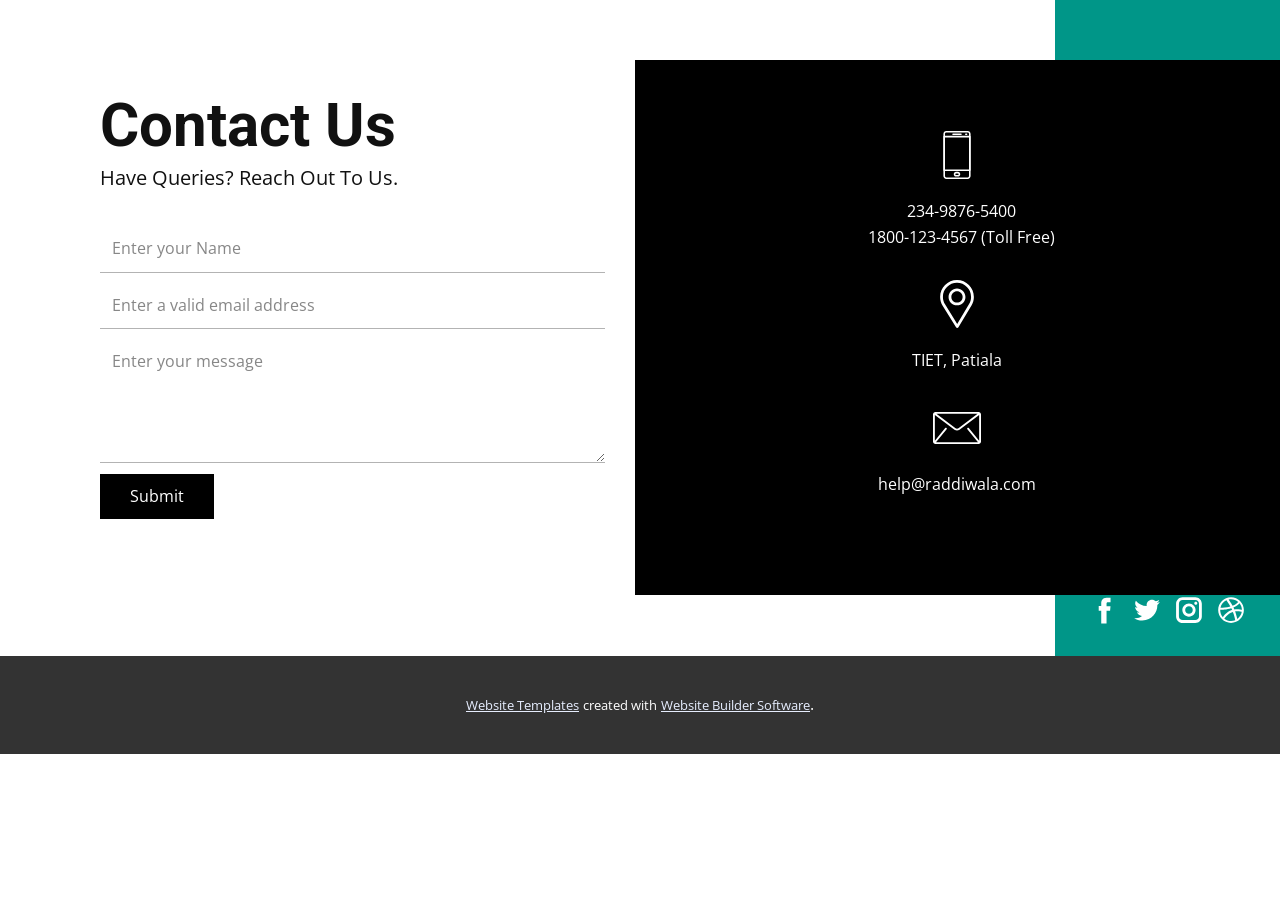
<file: contact/Page-10.html>
<!DOCTYPE html>
<html style="font-size: 16px;">
  <head>
    <meta name="viewport" content="width=device-width, initial-scale=1.0">
    <meta charset="utf-8">
    <meta name="keywords" content="">
    <meta name="description" content="">
    <meta name="page_type" content="np-template-header-footer-from-plugin">
    <title>Page 10</title>
    <link rel="stylesheet" href="nicepage.css" media="screen">
<link rel="stylesheet" href="Page-10.css" media="screen">
    <script class="u-script" type="text/javascript" src="jquery-1.9.1.min.js" defer=""></script>
    <script class="u-script" type="text/javascript" src="nicepage.js" defer=""></script>
    <meta name="generator" content="Nicepage 2.30.3, nicepage.com">
    <link id="u-theme-google-font" rel="stylesheet" href="https://fonts.googleapis.com/css?family=Roboto:100,100i,300,300i,400,400i,500,500i,700,700i,900,900i|Open+Sans:300,300i,400,400i,600,600i,700,700i,800,800i">
    
    
    <script type="application/ld+json">{
		"@context": "http://schema.org",
		"@type": "Organization",
		"name": "",
		"url": "index.html"
}</script>
    <meta property="og:title" content="Page 10">
    <meta property="og:type" content="website">
    <meta name="theme-color" content="#1054f7">
    <link rel="canonical" href="index.html">
    <meta property="og:url" content="index.html">
  </head>
  <body class="u-body">
    <section class="u-clearfix u-section-1" id="sec-614f">
      <div class="u-align-center-xl u-container-style u-custom-color-1 u-group u-group-1">
        <div class="u-container-layout u-valign-bottom u-container-layout-1">
          <div class="u-social-icons u-spacing-10 u-social-icons-1">
            <a class="u-social-url" target="_blank" href=""><span class="u-icon u-icon-circle u-social-facebook u-social-type-logo u-icon-1"><svg class="u-svg-link" preserveAspectRatio="xMidYMin slice" viewBox="0 0 112 112" style=""><use xlink:href="#svg-f8fa"></use></svg><svg xmlns="http://www.w3.org/2000/svg" xmlns:xlink="http://www.w3.org/1999/xlink" version="1.1" xml:space="preserve" class="u-svg-content" viewBox="0 0 112 112" x="0px" y="0px" id="svg-f8fa"><path d="M75.5,28.8H65.4c-1.5,0-4,0.9-4,4.3v9.4h13.9l-1.5,15.8H61.4v45.1H42.8V58.3h-8.8V42.4h8.8V32.2 c0-7.4,3.4-18.8,18.8-18.8h13.8v15.4H75.5z"></path></svg></span>
            </a>
            <a class="u-social-url" target="_blank" href=""><span class="u-icon u-icon-circle u-social-twitter u-social-type-logo u-icon-2"><svg class="u-svg-link" preserveAspectRatio="xMidYMin slice" viewBox="0 0 112 112" style=""><use xlink:href="#svg-fafa"></use></svg><svg xmlns="http://www.w3.org/2000/svg" xmlns:xlink="http://www.w3.org/1999/xlink" version="1.1" xml:space="preserve" class="u-svg-content" viewBox="0 0 112 112" x="0px" y="0px" id="svg-fafa"><path d="M92.2,38.2c0,0.8,0,1.6,0,2.3c0,24.3-18.6,52.4-52.6,52.4c-10.6,0.1-20.2-2.9-28.5-8.2 c1.4,0.2,2.9,0.2,4.4,0.2c8.7,0,16.7-2.9,23-7.9c-8.1-0.2-14.9-5.5-17.3-12.8c1.1,0.2,2.4,0.2,3.4,0.2c1.6,0,3.3-0.2,4.8-0.7 c-8.4-1.6-14.9-9.2-14.9-18c0-0.2,0-0.2,0-0.2c2.5,1.4,5.4,2.2,8.4,2.3c-5-3.3-8.3-8.9-8.3-15.4c0-3.4,1-6.5,2.5-9.2 c9.1,11.1,22.7,18.5,38,19.2c-0.2-1.4-0.4-2.8-0.4-4.3c0.1-10,8.3-18.2,18.5-18.2c5.4,0,10.1,2.2,13.5,5.7c4.3-0.8,8.1-2.3,11.7-4.5 c-1.4,4.3-4.3,7.9-8.1,10.1c3.7-0.4,7.3-1.4,10.6-2.9C98.9,32.3,95.7,35.5,92.2,38.2z"></path></svg></span>
            </a>
            <a class="u-social-url" target="_blank" href=""><span class="u-icon u-icon-circle u-social-instagram u-social-type-logo u-icon-3"><svg class="u-svg-link" preserveAspectRatio="xMidYMin slice" viewBox="0 0 112 112" style=""><use xlink:href="#svg-8148"></use></svg><svg xmlns="http://www.w3.org/2000/svg" xmlns:xlink="http://www.w3.org/1999/xlink" version="1.1" xml:space="preserve" class="u-svg-content" viewBox="0 0 112 112" x="0px" y="0px" id="svg-8148"><path d="M55.9,32.9c-12.8,0-23.2,10.4-23.2,23.2s10.4,23.2,23.2,23.2s23.2-10.4,23.2-23.2S68.7,32.9,55.9,32.9z M55.9,69.4c-7.4,0-13.3-6-13.3-13.3c-0.1-7.4,6-13.3,13.3-13.3s13.3,6,13.3,13.3C69.3,63.5,63.3,69.4,55.9,69.4z"></path><path d="M79.7,26.8c-3,0-5.4,2.5-5.4,5.4s2.5,5.4,5.4,5.4c3,0,5.4-2.5,5.4-5.4S82.7,26.8,79.7,26.8z"></path><path d="M78.2,11H33.5C21,11,10.8,21.3,10.8,33.7v44.7c0,12.6,10.2,22.8,22.7,22.8h44.7c12.6,0,22.7-10.2,22.7-22.7 V33.7C100.8,21.1,90.6,11,78.2,11z M91,78.4c0,7.1-5.8,12.8-12.8,12.8H33.5c-7.1,0-12.8-5.8-12.8-12.8V33.7 c0-7.1,5.8-12.8,12.8-12.8h44.7c7.1,0,12.8,5.8,12.8,12.8V78.4z"></path></svg></span>
            </a>
            <a class="u-social-url" target="_blank" href="#"><span class="u-icon u-icon-circle u-social-dribbble u-social-type-logo u-icon-4"><svg class="u-svg-link" preserveAspectRatio="xMidYMin slice" viewBox="0 0 112 112" style=""><use xlink:href="#svg-5ff9"></use></svg><svg xmlns="http://www.w3.org/2000/svg" xmlns:xlink="http://www.w3.org/1999/xlink" version="1.1" xml:space="preserve" class="u-svg-content" viewBox="0 0 112 112" x="0px" y="0px" id="svg-5ff9"><path d="M56.1,11.1c-24.8,0-45,20.2-45,45s20.2,45,45,45s45-20.2,45-45C101.1,31.3,80.9,11.1,56.1,11.1z M56.1,18.1 c9.6,0,18.3,3.7,25.1,9.5c-1.2,1.5-6.8,8.7-19.7,13.5C55.6,30.2,49,21.2,47.5,19C50.3,18.4,53.2,18.1,56.1,18.1z M39.9,21.7 c1.3,1.9,7.8,11,13.9,21.7c-16.4,4.3-31,4.7-34.3,4.5h-0.3C21.5,36.3,29.3,26.8,39.9,21.7z M18.2,56.1c0-0.2,0-0.6,0-0.9 c0.2,0,0.6,0,1,0c4.6,0,21.1-0.3,37.9-5.5c1,2,2,4.1,2.9,6c-0.3,0.1-0.9,0.2-1.3,0.3c-19,6.3-29.6,22.7-31.1,25.1 C21.8,74.6,18.2,65.8,18.2,56.1z M56.1,94.4c-8.7,0-16.8-3-23.2-8c1.2-2.1,8.9-16.4,29.8-23.6l0,0l0,0c5.3,13.6,7.5,25,8.1,28.7 C66.3,93.3,61.3,94.4,56.1,94.4z M77.7,87.5c-0.5-2.9-2.7-13.6-7.3-26.7c2.7-0.3,5.2-0.6,7.7-0.6c8,0,14.3,1.6,15.7,2.1 C91.9,72.7,86,81.8,77.7,87.5z M76.5,53.7c-2.8,0-5.8,0.1-8.7,0.5c-0.2-0.5-0.5-1.2-0.8-1.7c-0.8-1.7-1.5-3.5-2.4-5.3 c13.2-5.5,19.7-13,21-15c5.2,6.4,8.4,14.5,8.5,23.3C92.4,55.1,85.2,53.7,76.5,53.7z"></path></svg></span>
            </a>
          </div>
        </div>
      </div>
      <div class="u-clearfix u-layout-wrap u-layout-wrap-1">
        <div class="u-layout">
          <div class="u-layout-row">
            <div class="u-container-style u-layout-cell u-left-cell u-size-28 u-layout-cell-1">
              <div class="u-container-layout u-container-layout-2">
                <h3 class="u-text u-text-default u-text-1">Contact Us</h3>
                <p class="u-large-text u-text u-text-font u-text-variant u-text-2">Have Queries? Reach Out To Us.<br>
                </p>
                <div class="u-expanded-width u-form u-form-1">
                  <form action="https://nicepage.com/editor/Forms/Process" method="POST" class="u-clearfix u-form-spacing-10 u-form-vertical u-inner-form" style="padding: 0;" source="email" name="form">
                    <input type="hidden" id="siteId" name="siteId" value="152434">
                    <input type="hidden" id="pageId" name="pageId" value="152435">
                    <div class="u-form-group u-form-name u-form-group-1">
                      <label for="name-b381" class="u-form-control-hidden u-label">Name</label>
                      <input type="text" placeholder="Enter your Name" id="name-b381" name="name" class="u-border-1 u-border-grey-30 u-border-no-left u-border-no-right u-border-no-top u-input u-input-rectangle" required="">
                    </div>
                    <div class="u-form-email u-form-group u-form-group-2">
                      <label for="email-b381" class="u-form-control-hidden u-label">Email</label>
                      <input type="email" placeholder="Enter a valid email address" id="email-b381" name="email" class="u-border-1 u-border-grey-30 u-border-no-left u-border-no-right u-border-no-top u-input u-input-rectangle" required="">
                    </div>
                    <div class="u-form-group u-form-message u-form-group-3">
                      <label for="message-b381" class="u-form-control-hidden u-label">Message</label>
                      <textarea placeholder="Enter your message" rows="4" cols="50" id="message-b381" name="message" class="u-border-1 u-border-grey-30 u-border-no-left u-border-no-right u-border-no-top u-input u-input-rectangle" required=""></textarea>
                    </div>
                    <div class="u-align-left u-form-group u-form-submit u-form-group-4">
                      <a href="#" class="u-black u-btn u-btn-submit u-button-style u-btn-1">Submit</a>
                      <input type="submit" value="submit" class="u-form-control-hidden">
                    </div>
                    <div class="u-form-send-message u-form-send-success"> Thank you! Your message has been sent. </div>
                    <div class="u-form-send-error u-form-send-message"> Unable to send your message. Please fix errors then try again. </div>
                    <input type="hidden" value="" name="recaptchaResponse">
                  </form>
                </div>
              </div>
            </div>
            <div class="u-align-center u-black u-container-style u-layout-cell u-right-cell u-size-32 u-layout-cell-2">
              <div class="u-container-layout u-container-layout-3"><span class="u-icon u-icon-rectangle u-text-white u-icon-5"><svg class="u-svg-link" preserveAspectRatio="xMidYMin slice" viewBox="0 0 512 512" style=""><use xlink:href="#svg-6932"></use></svg><svg xmlns="http://www.w3.org/2000/svg" xmlns:xlink="http://www.w3.org/1999/xlink" version="1.1" xml:space="preserve" class="u-svg-content" viewBox="0 0 512 512" x="0px" y="0px" id="svg-6932" style="enable-background:new 0 0 512 512;"><g><g><path d="M298.667,25.6h-85.333c-4.71,0-8.533,3.823-8.533,8.533c0,4.71,3.823,8.533,8.533,8.533h85.333    c4.71,0,8.533-3.823,8.533-8.533C307.2,29.423,303.377,25.6,298.667,25.6z"></path>
</g>
</g><g><g><path d="M358.4,25.6h-8.533c-4.71,0-8.533,3.823-8.533,8.533c0,4.71,3.823,8.533,8.533,8.533h8.533    c4.71,0,8.533-3.823,8.533-8.533C366.933,29.423,363.11,25.6,358.4,25.6z"></path>
</g>
</g><g><g><path d="M266.598,435.2H245.41c-12.979,0-23.543,10.564-23.543,23.543v4.122c0,12.979,10.564,23.535,23.535,23.535h21.188    c12.979,0,23.543-10.556,23.543-23.535v-4.122C290.133,445.764,279.569,435.2,266.598,435.2z M273.067,462.865    c0,3.567-2.901,6.468-6.468,6.468H245.41c-3.575,0-6.477-2.901-6.477-6.468v-4.122c0-3.575,2.901-6.477,6.477-6.477h21.18    c3.576,0,6.477,2.901,6.477,6.477V462.865z"></path>
</g>
</g><g><g><path d="M370.227,0H141.781c-17.007,0-30.848,13.841-30.848,30.848v450.304c0,17.007,13.841,30.848,30.848,30.848h228.437    c17.007,0,30.848-13.841,30.848-30.839V30.848C401.067,13.841,387.226,0,370.227,0z M384,481.152    c0,7.595-6.178,13.781-13.773,13.781H141.781c-7.603,0-13.781-6.187-13.781-13.773V30.848c0-7.595,6.178-13.781,13.781-13.781    h228.437c7.603,0,13.781,6.187,13.781,13.781V481.152z"></path>
</g>
</g><g><g><path d="M392.533,51.2H119.467c-4.71,0-8.533,3.823-8.533,8.533v358.4c0,4.71,3.823,8.533,8.533,8.533h273.067    c4.71,0,8.533-3.823,8.533-8.533v-358.4C401.067,55.023,397.244,51.2,392.533,51.2z M384,409.6H128V68.267h256V409.6z"></path>
</g>
</g></svg></span>
                <p class="u-text u-text-default u-text-3">234-9876-5400<br>1800-123-4567 (Toll Free)
                </p><span class="u-icon u-icon-circle u-icon-6"><svg class="u-svg-link" preserveAspectRatio="xMidYMin slice" viewBox="0 0 512 512" style=""><use xlink:href="#svg-c485"></use></svg><svg xmlns="http://www.w3.org/2000/svg" xmlns:xlink="http://www.w3.org/1999/xlink" version="1.1" xml:space="preserve" class="u-svg-content" viewBox="0 0 512 512" x="0px" y="0px" id="svg-c485" style="enable-background:new 0 0 512 512;"><g><g><path d="M256,0C156.748,0,76,80.748,76,180c0,33.534,9.289,66.26,26.869,94.652l142.885,230.257    c2.737,4.411,7.559,7.091,12.745,7.091c0.04,0,0.079,0,0.119,0c5.231-0.041,10.063-2.804,12.75-7.292L410.611,272.22    C427.221,244.428,436,212.539,436,180C436,80.748,355.252,0,256,0z M384.866,256.818L258.272,468.186l-129.905-209.34    C113.734,235.214,105.8,207.95,105.8,180c0-82.71,67.49-150.2,150.2-150.2S406.1,97.29,406.1,180    C406.1,207.121,398.689,233.688,384.866,256.818z"></path>
</g>
</g><g><g><path d="M256,90c-49.626,0-90,40.374-90,90c0,49.309,39.717,90,90,90c50.903,0,90-41.233,90-90C346,130.374,305.626,90,256,90z     M256,240.2c-33.257,0-60.2-27.033-60.2-60.2c0-33.084,27.116-60.2,60.2-60.2s60.1,27.116,60.1,60.2    C316.1,212.683,289.784,240.2,256,240.2z"></path>
</g>
</g></svg></span>
                <p class="u-text u-text-4">TIET, Patiala<br>
                </p><span class="u-icon u-icon-circle u-icon-7"><svg class="u-svg-link" preserveAspectRatio="xMidYMin slice" viewBox="0 0 512 512" style=""><use xlink:href="#svg-abf1"></use></svg><svg xmlns="http://www.w3.org/2000/svg" xmlns:xlink="http://www.w3.org/1999/xlink" version="1.1" xml:space="preserve" class="u-svg-content" viewBox="0 0 512 512" x="0px" y="0px" id="svg-abf1" style="enable-background:new 0 0 512 512;"><g><g><path d="M485.743,85.333H26.257C11.815,85.333,0,97.148,0,111.589V400.41c0,14.44,11.815,26.257,26.257,26.257h459.487    c14.44,0,26.257-11.815,26.257-26.257V111.589C512,97.148,500.185,85.333,485.743,85.333z M475.89,105.024L271.104,258.626    c-3.682,2.802-9.334,4.555-15.105,4.529c-5.77,0.026-11.421-1.727-15.104-4.529L36.109,105.024H475.89z M366.5,268.761    l111.59,137.847c0.112,0.138,0.249,0.243,0.368,0.368H33.542c0.118-0.131,0.256-0.23,0.368-0.368L145.5,268.761    c3.419-4.227,2.771-10.424-1.464-13.851c-4.227-3.419-10.424-2.771-13.844,1.457l-110.5,136.501V117.332l209.394,157.046    c7.871,5.862,17.447,8.442,26.912,8.468c9.452-0.02,19.036-2.6,26.912-8.468l209.394-157.046v275.534L381.807,256.367    c-3.42-4.227-9.623-4.877-13.844-1.457C363.729,258.329,363.079,264.534,366.5,268.761z"></path>
</g>
</g></svg></span>
                <p class="u-text u-text-5">help@raddiwala.com</p>
              </div>
            </div>
          </div>
        </div>
      </div>
    </section>
    
    
    
    <section class="u-backlink u-clearfix u-grey-80">
      <a class="u-link" href="https://nicepage.com/website-templates" target="_blank">
        <span>Website Templates</span>
      </a>
      <p class="u-text">
        <span>created with</span>
      </p>
      <a class="u-link" href="https://nicepage.com/" target="_blank">
        <span>Website Builder Software</span>
      </a>. 
    </section>
  </body>
</html>
</file>
<file: contact/Page-10.css>
.u-section-1 {
  min-height: 656px;
}

.u-section-1 .u-group-1 {
  width: calc(((100% - 1140px) / 2)  + 155px);
  min-height: 656px;
  margin: 0 0 0 auto;
}

.u-section-1 .u-container-layout-1 {
  padding: 30px;
}

.u-section-1 .u-social-icons-1 {
  white-space: nowrap;
  height: 32px;
  min-height: 16px;
  width: 158px;
  min-width: 94px;
  margin: 0 auto;
}

.u-section-1 .u-icon-1 {
  height: 100%;
}

.u-section-1 .u-icon-2 {
  height: 100%;
}

.u-section-1 .u-icon-3 {
  height: 100%;
}

.u-section-1 .u-icon-4 {
  height: 100%;
}

.u-section-1 .u-layout-wrap-1 {
  width: calc(((100% - 1140px) / 2) + 1140px);
  margin: -596px 0 60px auto;
}

.u-section-1 .u-layout-cell-1 {
  min-height: 535px;
}

.u-section-1 .u-container-layout-2 {
  padding: 30px;
}

.u-section-1 .u-text-1 {
  margin-top: 0;
  margin-bottom: 0;
  font-size: 3.75rem;
  font-weight: 700;
  margin-left: 0;
}

.u-section-1 .u-text-2 {
  margin: 0 203px 0 0;
}

.u-section-1 .u-form-1 {
  height: 302px;
  margin: 32px auto 0 0;
}

.u-section-1 .u-form-group-1 {
  width: 100%;
}

.u-section-1 .u-form-group-2 {
  width: 100%;
}

.u-section-1 .u-form-group-3 {
  width: 100%;
}

.u-section-1 .u-form-group-4 {
  width: 100%;
}

.u-section-1 .u-btn-1 {
  background-image: none;
  border-style: none;
}

.u-section-1 .u-layout-cell-2 {
  min-height: 535px;
  background-image: none;
}

.u-section-1 .u-container-layout-3 {
  padding: 30px;
}

.u-section-1 .u-icon-5 {
  height: 48px;
  width: 48px;
  background-image: none;
  margin: 41px auto 0;
}

.u-section-1 .u-text-3 {
  margin: 20px 195px 0 auto;
}

.u-section-1 .u-icon-6 {
  height: 48px;
  width: 48px;
  margin: 30px auto 0;
}

.u-section-1 .u-text-4 {
  margin: 20px 237px 0;
}

.u-section-1 .u-icon-7 {
  height: 48px;
  width: 48px;
  margin: 30px auto 0;
}

.u-section-1 .u-text-5 {
  width: 162px;
  margin: 20px auto 0;
}

@media (max-width: 1199px) {
  .u-section-1 {
    min-height: 642px;
  }

  .u-section-1 .u-group-1 {
    width: calc(((100% - 940px) / 2) + 155px);
    min-height: 642px;
  }

  .u-section-1 .u-container-layout-1 {
    padding-bottom: 16px;
  }

  .u-section-1 .u-social-icons-1 {
    height: 28px;
    width: 144px;
  }

  .u-section-1 .u-layout-wrap-1 {
    width: calc(((100% - 940px) / 2) + 940px);
    margin-top: -582px;
  }

  .u-section-1 .u-layout-cell-1 {
    min-height: 441px;
  }

  .u-section-1 .u-text-2 {
    margin-right: 110px;
  }

  .u-section-1 .u-form-1 {
    margin-right: initial;
    margin-left: initial;
  }

  .u-section-1 .u-layout-cell-2 {
    min-height: 441px;
  }

  .u-section-1 .u-text-3 {
    margin-right: 157px;
  }

  .u-section-1 .u-text-4 {
    margin-left: 184px;
    margin-right: 184px;
  }
}

@media (max-width: 991px) {
  .u-section-1 {
    min-height: 484px;
  }

  .u-section-1 .u-group-1 {
    width: calc(((100% - 720px) / 2) + 155px);
    min-height: 667px;
  }

  .u-section-1 .u-social-icons-1 {
    height: 26px;
    width: 136px;
  }

  .u-section-1 .u-layout-wrap-1 {
    width: calc(((100% - 720px) / 2) + 720px);
    margin-top: -607px;
  }

  .u-section-1 .u-layout-cell-1 {
    min-height: 100px;
  }

  .u-section-1 .u-text-2 {
    margin-right: 7px;
  }

  .u-section-1 .u-layout-cell-2 {
    min-height: 100px;
  }

  .u-section-1 .u-text-3 {
    margin-right: 115px;
  }

  .u-section-1 .u-text-4 {
    margin-left: 125px;
    margin-right: 125px;
  }
}

@media (max-width: 767px) {
  .u-section-1 {
    min-height: 1080px;
  }

  .u-section-1 .u-group-1 {
    width: calc(((100% - 540px) / 2) + 155px);
    min-height: 1080px;
  }

  .u-section-1 .u-container-layout-1 {
    padding-left: 10px;
    padding-right: 10px;
  }

  .u-section-1 .u-social-icons-1 {
    width: 135px;
  }

  .u-section-1 .u-layout-wrap-1 {
    width: calc(((100% - 540px) / 2) + 540px);
    margin-top: -1020px;
  }

  .u-section-1 .u-container-layout-2 {
    padding-left: 10px;
    padding-right: 10px;
  }

  .u-section-1 .u-container-layout-3 {
    padding-left: 10px;
    padding-right: 10px;
  }

  .u-section-1 .u-text-3 {
    margin-right: 185px;
  }
}

@media (max-width: 575px) {
  .u-section-1 .u-group-1 {
    width: calc(((100% - 340px) / 2) + 155px);
  }

  .u-section-1 .u-layout-wrap-1 {
    width: calc(((100% - 340px) / 2) + 340px);
  }

  .u-section-1 .u-text-1 {
    font-size: 3rem;
  }

  .u-section-1 .u-text-2 {
    margin-right: 0;
  }

  .u-section-1 .u-text-3 {
    margin-right: 114px;
  }

  .u-section-1 .u-text-4 {
    margin-left: 25px;
    margin-right: 25px;
  }
}
</file>
